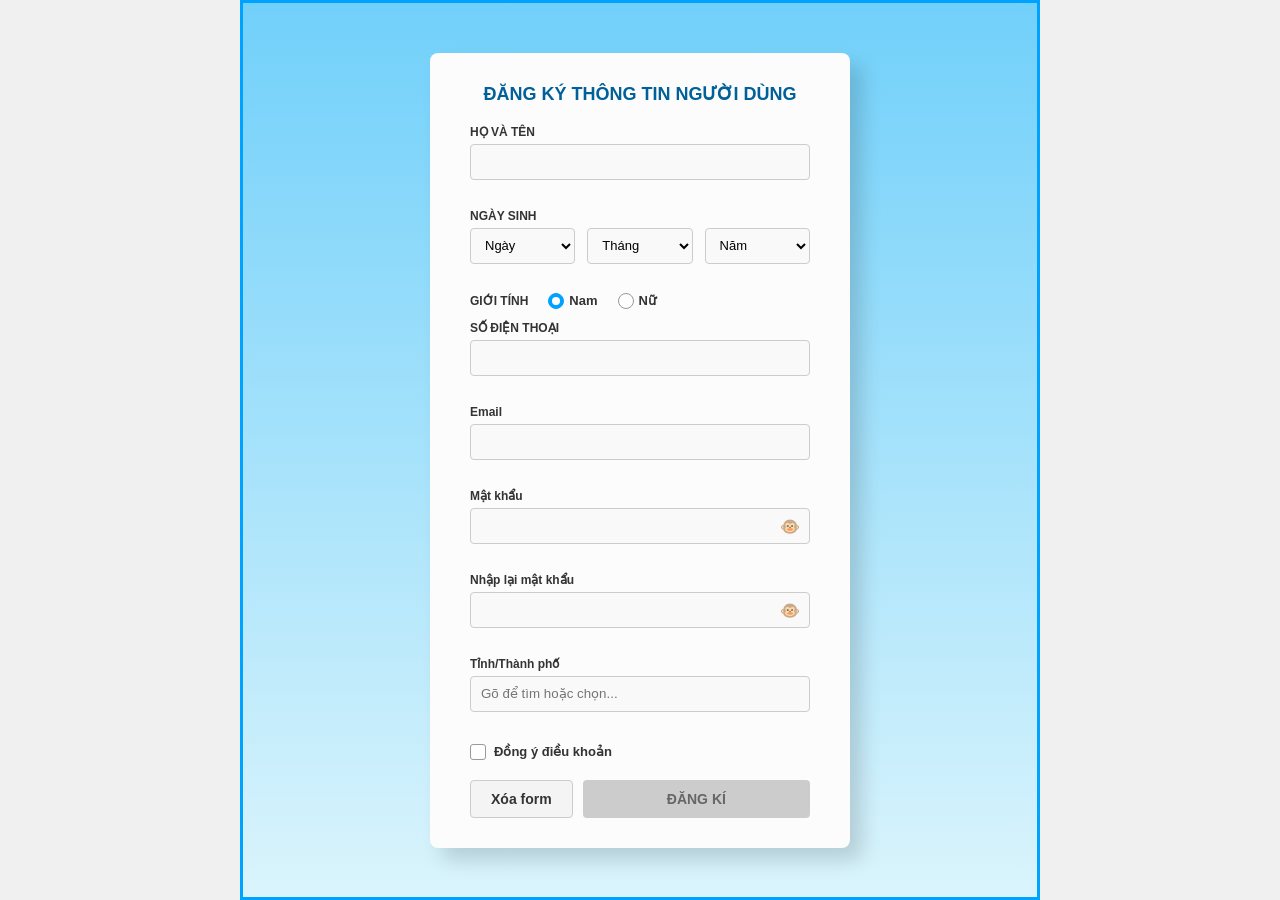
<file: index.html>
<!doctype html>
<html lang="vi">
  <head>
    <meta charset="UTF-8" />
    <meta name="viewport" content="width=device-width, initial-scale=1.0" />
    <title>Đăng Ký Thông Tin Người Dùng</title>
    <link rel="stylesheet" href="style.css" />
  </head>
  <body>
    <div class="screen-wrapper">
      <div class="form-container">
        <h2 class="form-title">ĐĂNG KÝ THÔNG TIN NGƯỜI DÙNG</h2>

        <form id="registerForm" autocomplete="off" method="POST" action="xuly_dangky.php">
          <div class="form-group">
            <label for="fullname">HỌ VÀ TÊN</label>
            <input type="text" id="fullname" name="fullname" class="form-control" />
            <span class="error-msg" id="err-fullname"></span>
          </div>

          <div class="form-group">
            <label>NGÀY SINH</label>
            <div class="dob-group">
              <select id="dobDay" name="dobDay" class="form-control dob-select">
                <option value="">Ngày</option>
              </select>
              <select id="dobMonth" name="dobMonth" class="form-control dob-select">
                <option value="">Tháng</option>
              </select>
              <select id="dobYear" name="dobYear" class="form-control dob-select">
                <option value="">Năm</option>
              </select>
            </div>
            <span class="error-msg" id="err-dob"></span>
          </div>

          <div class="form-group gender-group">
            <label class="gender-title">GIỚI TÍNH</label>
            <div class="radio-wrapper">
              <input type="radio" id="nam" name="gender" value="Nam" class="custom-radio" checked />
              <label for="nam" class="radio-label">Nam</label>
              <input type="radio" id="nu" name="gender" value="Nữ" class="custom-radio" />
              <label for="nu" class="radio-label">Nữ</label>
            </div>
          </div>

          <div class="form-group">
            <label for="phone">SỐ ĐIỆN THOẠI</label>
            <input type="text" id="phone" name="phone" class="form-control" maxlength="11" />
            <span class="error-msg" id="err-phone"></span>
          </div>

          <div class="form-group">
            <label for="email">Email</label>
            <input type="email" id="email" name="email" class="form-control" />
            <span class="error-msg" id="err-email"></span>
          </div>

          <div class="form-group">
            <label for="password">Mật khẩu</label>
            <input type="password" id="password" name="password" class="form-control" />
            <span class="error-msg" id="err-password"></span>
          </div>

          <div class="form-group">
            <label for="confirmPassword">Nhập lại mật khẩu</label>
            <input type="password" id="confirmPassword" class="form-control" />
            <span class="error-msg" id="err-confirm"></span>
          </div>

          <div class="form-group">
            <label for="city">Tỉnh/Thành phố</label>
            <div class="custom-dropdown-wrapper">
              <input type="text" id="city" name="city" class="form-control" placeholder="Gõ để tìm hoặc chọn..." autocomplete="off"/>
              <div class="dropdown-list hidden" id="cityDropdown"></div>
            </div>
            <span class="error-msg" id="err-city"></span>
          </div>

          <div class="form-group terms-group">
            <input type="checkbox" id="terms" class="custom-checkbox" />
            <label for="terms" class="terms-label">Đồng ý điều khoản</label>
          </div>

          <div class="submit-group">
            <button type="button" id="clearBtn" class="clear-btn">Xóa form</button>
            <button type="submit" id="submitBtn" class="submit-btn" disabled>ĐĂNG KÍ</button>
          </div>
        </form>

      </div>
    </div>

    <script src="script.js"></script>
  </body>
</html>
</file>
<file: style.css>
* {
  box-sizing: border-box;
  margin: 0;
  padding: 0;
  font-family: Arial, sans-serif;
}

body {
  display: flex;
  justify-content: center;
  align-items: center;
  min-height: 100vh;
  background-color: #f0f0f0;
}

.screen-wrapper {
  background: linear-gradient(180deg, #71d0fa 0%, #daf4fc 100%);
  border: 3px solid #00a2ff;
  padding: 40px 20px;
  display: flex;
  justify-content: center;
  align-items: center;
  width: 100%;
  max-width: 800px;
  min-height: 100vh;
}

.form-container {
  background-color: #fcfcfc;
  padding: 30px 40px;
  width: 100%;
  max-width: 420px; 
  box-shadow: 12px 12px 20px rgba(0, 0, 0, 0.15);
  border-radius: 8px;
}

.form-title {
  text-align: center;
  font-size: 18px;
  font-weight: bold;
  margin-bottom: 20px;
  color: #006099;
}

.form-group {
  margin-bottom: 12px;
  position: relative;
}

label {
  display: block;
  font-size: 12px;
  font-weight: bold;
  margin-bottom: 5px;
  color: #333;
}

.form-control {
  width: 100%;
  height: 36px;
  border: 1px solid #ccc;
  background-color: #f9f9f9;
  padding: 0 10px;
  outline: none;
  border-radius: 4px;
}

.form-control:focus {
  border-color: #00a2ff;
  background-color: #fff;
  box-shadow: 0 0 5px rgba(0, 162, 255, 0.3);
}

.dob-group {
  display: flex;
  justify-content: space-between;
}

.dob-select {
  width: 31%;
  font-size: 13px;
  cursor: pointer;
}

.gender-group {
  display: flex;
  align-items: center;
  margin-top: 5px;
}

.gender-title {
  margin-bottom: 0;
  margin-right: 20px;
}

.radio-wrapper {
  display: flex;
  align-items: center;
}

.custom-radio,
.custom-checkbox {
  appearance: none;
  -webkit-appearance: none;
  width: 16px;
  height: 16px;
  background-color: #fff;
  border: 1px solid #999;
  border-radius: 50%;
  outline: none;
  cursor: pointer;
  display: flex;
  justify-content: center;
  align-items: center;
}

.custom-checkbox {
  border-radius: 3px;
  margin-right: 8px;
}

.custom-radio {
  margin-right: 5px;
}

.custom-radio:checked,
.custom-checkbox:checked {
  background-color: #00a2ff;
  border-color: #00a2ff;
}

.custom-radio:checked::after {
  content: '';
  width: 8px;
  height: 8px;
  background-color: white;
  border-radius: 50%;
}

.custom-checkbox:checked::after {
  content: '✔';
  color: white;
  font-size: 10px;
}

.radio-label {
  margin-bottom: 0;
  margin-right: 20px;
  font-size: 13px;
  cursor: pointer;
}

.terms-group {
  display: flex;
  align-items: center;
  margin-top: 15px;
  margin-bottom: 20px;
}

.terms-label {
  margin-bottom: 0;
  font-size: 13px;
  cursor: pointer;
}

.submit-group {
  display: flex;
  justify-content: space-between;
}

.submit-btn {
  background-color: #1cb5e0;
  color: #fff;
  font-weight: bold;
  border: none;
  border-radius: 4px;
  padding: 10px 0;
  flex: 1;
  font-size: 14px;
  cursor: pointer;
  transition: 0.3s;
}

.submit-btn:disabled {
  background-color: #cccccc;
  color: #666;
  cursor: not-allowed;
}

.submit-btn:not(:disabled):hover {
  background-color: #008ebf;
}

.clear-btn {
  background-color: #f4f4f4;
  color: #333;
  font-weight: bold;
  border: 1px solid #ccc;
  border-radius: 4px;
  padding: 10px 20px;
  font-size: 14px;
  cursor: pointer;
  margin-right: 10px;
}

.clear-btn:hover {
  background-color: #e0e0e0;
}

.error-msg {
  display: block;
  color: #e74c3c;
  font-size: 11px;
  min-height: 14px;
  margin-top: 3px;
}

.custom-dropdown-wrapper {
  position: relative;
  width: 100%;
}

.dropdown-list {
  position: absolute;
  top: 100%;
  left: 0;
  right: 0;
  background: #fff;
  border: 1px solid #00a2ff;
  border-top: none;
  border-radius: 0 0 4px 4px;
  max-height: 150px;
  overflow-y: auto;
  z-index: 10;
  box-shadow: 0 4px 6px rgba(0, 0, 0, 0.1);
}

.dropdown-list.hidden {
  display: none;
}

.dropdown-item {
  padding: 10px;
  font-size: 13px;
  cursor: pointer;
  border-bottom: 1px solid #f0f0f0;
}

.dropdown-item:last-child {
  border-bottom: none;
}

.dropdown-item:hover {
  background-color: #daf4fc;
  color: #00a2ff;
  font-weight: bold;
}

.dropdown-item.no-result {
  color: #999;
  cursor: default;
}

.summary-box {
  margin-top: 20px;
  padding: 15px;
  border: 1px solid #00a2ff;
  background-color: #eaf8ff;
  border-radius: 4px;
}

.summary-box.hidden {
  display: none;
}

form.hidden {
  display: none;
}

.summary-box h3 {
  text-align: center;
  font-size: 14px;
  margin-bottom: 10px;
  color: #006099;
}

.summary-box p {
  font-size: 13px;
  margin-bottom: 5px;
  color: #333;
}

@media (max-width: 480px) {
  .screen-wrapper {
    padding: 0;
    border: none; 
  }
  .form-container {
    padding: 25px 20px;
    border-radius: 0;
    box-shadow: none;
    min-height: 100vh; 
  }
  .dob-select {
    font-size: 12px;
    padding: 0 2px;
  }
  .submit-group {
    flex-direction: column-reverse; 
    gap: 10px;
  }
  .clear-btn {
    margin-right: 0;
    width: 100%;
  }
}
</file>
